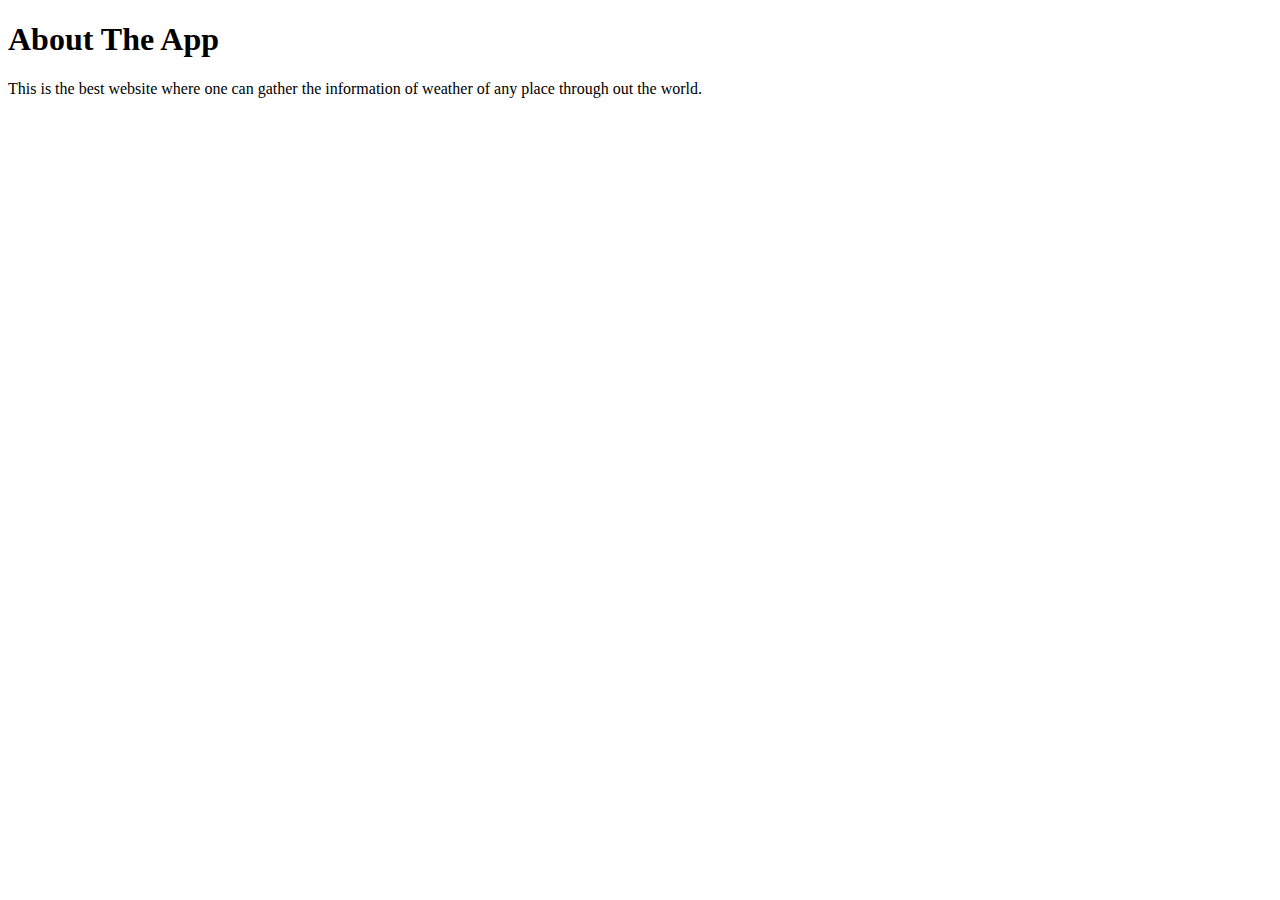
<file: About_app.html>
<!DOCTYPE html>
<html lang="en">
<head>
    <meta charset="UTF-8">
    <meta name="viewport" content="width=device-width, initial-scale=1.0">
    <title>About the app</title>
</head>
<body>
    <h1>About The App</h1>
    <p>This is the best website where one can gather the information of weather of any place
        through out the world.
    </p>
</body>
</html>
</file>
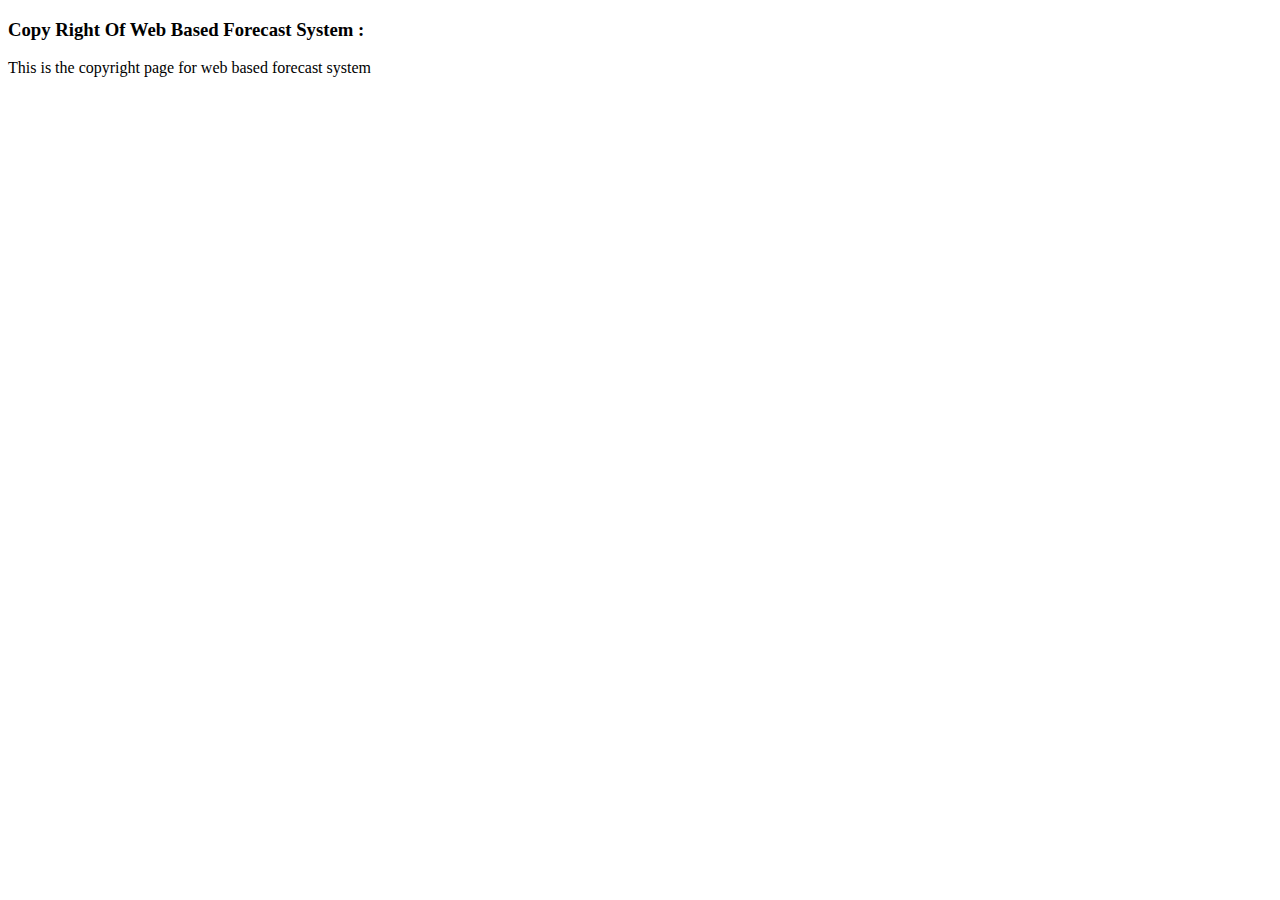
<file: copyrightfile.html>
<!DOCTYPE html>
<html lang="en">
<head>
    <meta charset="UTF-8">
    <meta name="viewport" content="width=device-width, initial-scale=1.0">
    <title>Copy Right Of Web Based Forecast System</title>
</head>
<body>
    <h3>Copy Right Of Web Based Forecast System :</h3>
    <div>
        <p>This is the copyright page for web based forecast system</p>
    </div>
</body>
</html>
</file>
